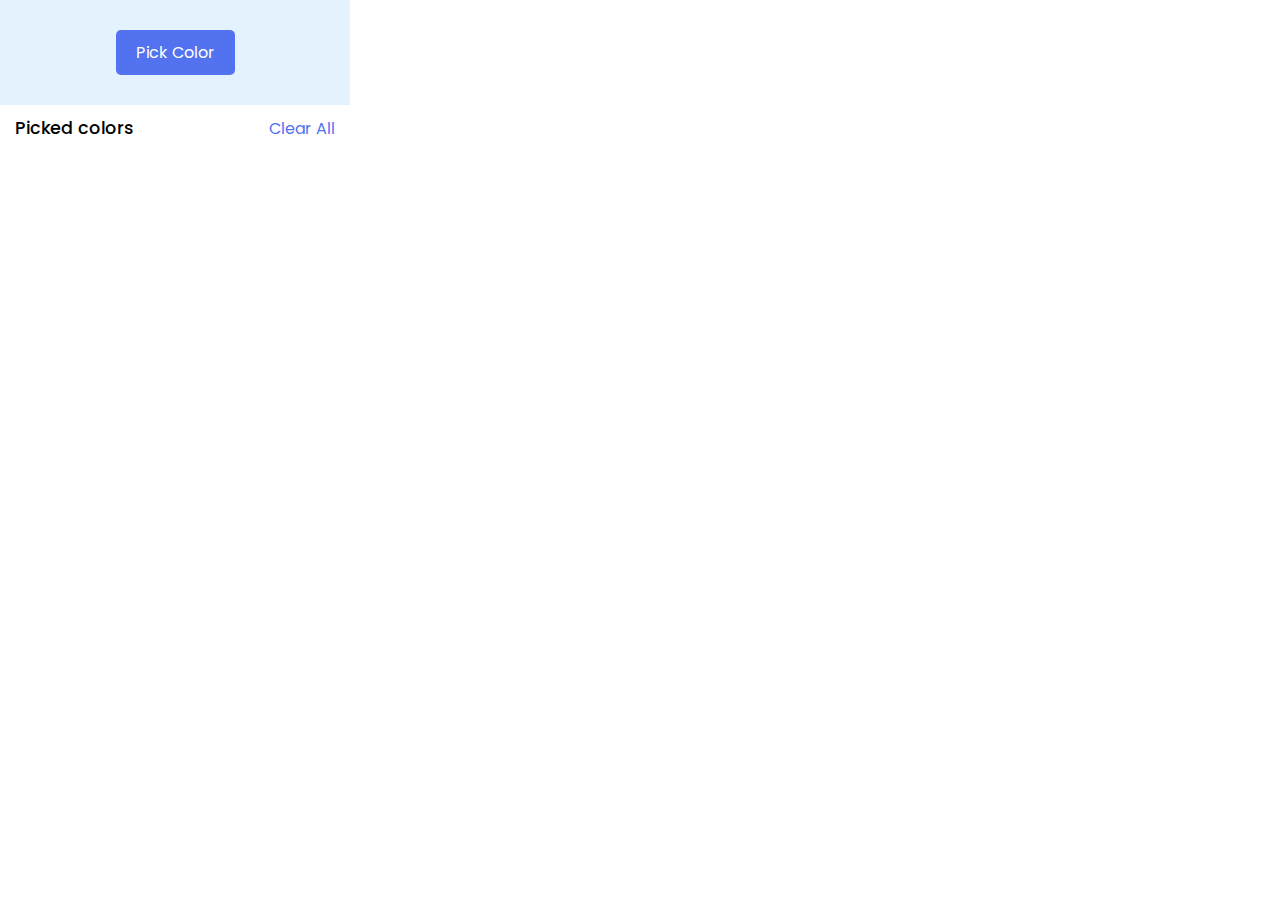
<file: Color-picker-extension/index.html>
<!DOCTYPE html>
<html lang="en" dir="ltr">
  <head>
    <meta charset="utf-8">
    <link rel="stylesheet" href="CSS/style.css">
    <title>Pick-up Color</title>
  </head>
  <!-- The file name manifest.json is the file  which specifies the metadata and behaviour of a chrome extension it is required for all chrome extensions and must be placed in the root directory This manifest file contains information such as the extension's name,verison and permission. -->
  <body>
    <div class="popup">
<div class="picker">
        <button id="color-picker">Pick Color</button>
      </div>
      <div class="picked-colors">
<header>
  <p class="title">Picked colors</p>
  <span class="clear-all">Clear All</span>
</header>
<ul class="all-colors"></ul>
      </div>
    </div>
  </body>
  <script src="Script/script.js" charset="utf-8"></script>
</html>
</file>
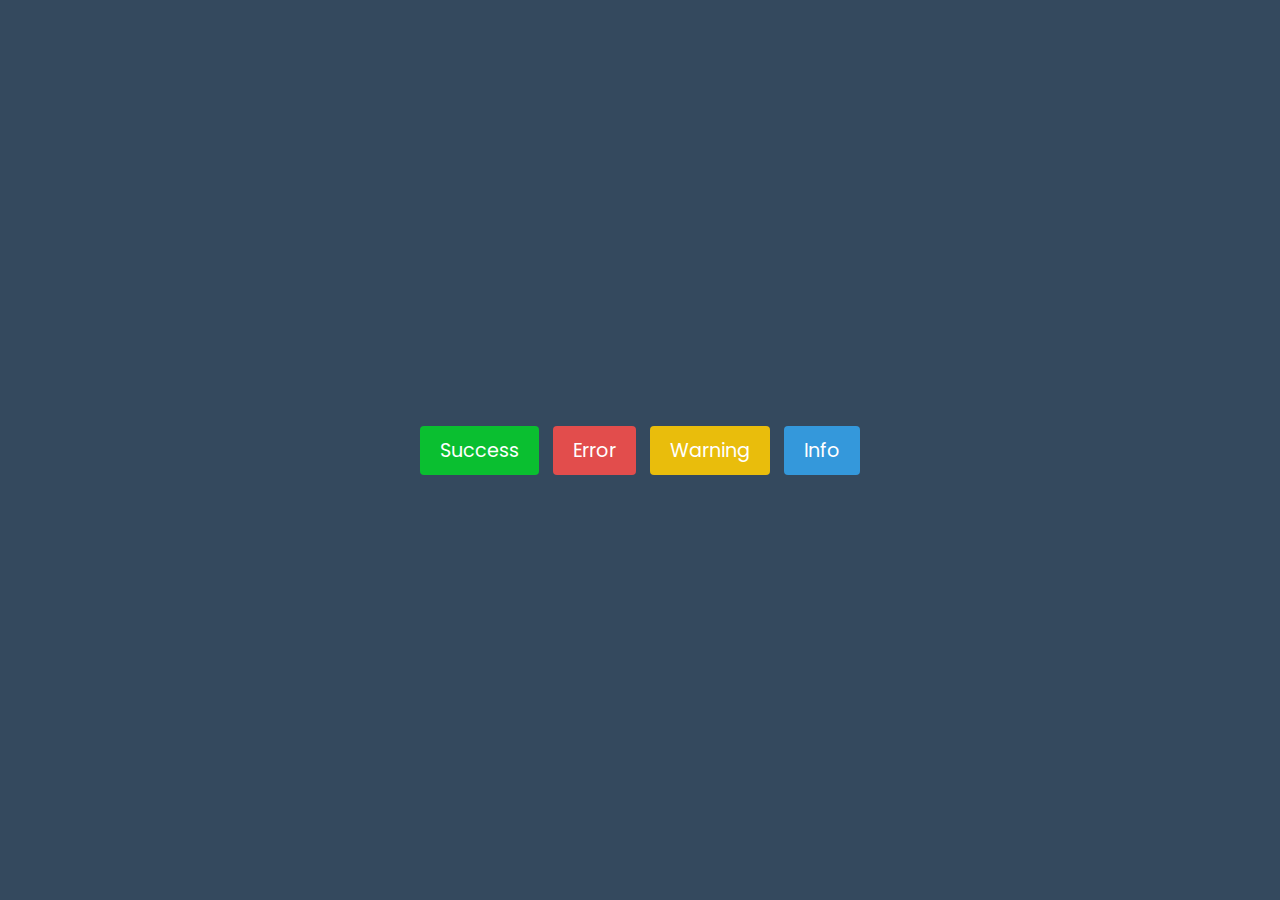
<file: Notification-App/index.html>
<!DOCTYPE html>
<html lang="en" dir="ltr">

<head>
  <meta charset="utf-8">
  <link rel="stylesheet" href="style.css">
  <meta name="viewport" content="width=device-width, initial-scale=1, shrink-to-fit=no">
  <link rel="stylesheet" href="https://cdnjs.cloudflare.com/ajax/libs/font-awesome/6.2.1/css/all.min.css">
  <title>Notification App</title>
</head>

<body>
  <ul class="notifications"></ul>
  <div class="buttons">
    <button class="btn" id="success">Success</button>
    <button class="btn" id="error">Error</button>
    <button class="btn" id="warning">Warning</button>
    <button class="btn" id="info">Info</button>
  </div>
</body>
<script src="script.js" defer></script>

</html>
</file>
<file: Color-picker-extension/CSS/style.css>
@import url('https://fonts.googleapis.com/css2?family=Poppins:wght@400;500;600&display=swap');
*{
  margin:0;
  padding: 0;
  box-sizing: border-box;
  font-family: "Poppins",sans-serif;
}
.popup{
width:350px;
}
.popup .picker{
  background: #e3f2fd;
  justify-content: center;
  display: flex;
  padding: 30px 0;
  align-items: center;
}
.picker #color-picker{
  outline:none;
  border:none;
  color:#fff;
  background: #5372f0;
  font-size: 1rem;
  cursor: pointer;
  padding: 10px 20px;
  border-radius: 5px;
}
.picked-colors{
  margin:10px 15px;
}
.picked-colors header{
display: flex;
justify-content: space-between;
align-items: center;
}
.picked-colors .clear-all{
  color: #5372f0;
  cursor: pointer;
  font-size: 0.9;
}
.all-colors{
  align-items: center;
  display: flex;
  flex-wrap: wrap;
  margin: 10px 0;
}
.all-colors .color{
  align-items: center;
  display: flex;
  cursor: pointer;
  margin-bottom: 10px;
  width: calc(100%/3);
}
.all-colors .color .rect{
  display: flex;
  height: 22px;
  width: 22px;
  margin-right: 8px;
  border-radius: 5px;
  display: block;
}
.all-colors .color .value{
  font-size: 0.96rem;
  font-weight: 500;
  text-transform: uppercase;
}
.title{
  font-weight:500;
  font-size: 1.1rem;
}
</file>
<file: Notification-App/style.css>
@import url('https://fonts.googleapis.com/css2?family=Poppins:wght@400;500;600&display=swap');
* {
  margin: 0;
  padding: 0;
  box-sizing: border-box;
  font-family: 'Poppins', sans-serif;
}
body {
  display: flex;
  align-items: center;
  justify-content: center;
  min-height: 100vh;
  background: #34495E;
}
.notifications {
  position: fixed;
  top: 30px;
  right: 20px;
}
.notifications :where(.toast,.column) {
  display: flex;
  align-items: center;
}
.notifications .toast {
  width: 400px;
  position: relative;
  overflow: hidden;
  list-style: none;
  border-radius: 4px;
  padding: 16px 17px;
  margin-bottom: 10px;
  background: #ffffff;
  justify-content: space-between;
  animation: show_toast 0.3s ease forwards;
}
@keyframes show_toast {
  0% {
    transform: translateX(100%);
  }
  40% {
    transform: translateX(-5%);
  }
  80% {
    transform: translateX(0%);
  }
  100% {
    transform: translateX(-10px);
  }
}
.notifications .toast.hide {
  animation: hide_toast 0.3s ease forwards;
}
@keyframes hide_toast {
  0% {
    transform: translateX(-10px);
  }
  40% {
    transform: translateX(0%);
  }
  80% {
    transform: translateX(-5%);
  }
  100% {
    transform: translateX(calc(100% + 20px));
  }
}
.toast::before {
  position: absolute;
  content: "";
  height: 3px;
  width: 100%;
  bottom: 0px;
  left: 0px;
  animation: progress 5s linear forwards;
}
@keyframes progress {
  100% {
    width: 0%;
  }
}
.toast.success::before, .btn#success {
  background: #0ABF30;
}
.toast.error::before, .btn#error {
  background: #E24D4C;
}
.toast.warning::before, .btn#warning {
  background: #E9BD0C;
}
.toast.info::before, .btn#info {
  background: #3498DB;
}
.toast .column i {
  font-size: 1.75rem;
}
.toast.success .column i {
  color: #0ABF30;
}
.toast.error .column i {
  color: #E24D4C;
}
.toast.warning .column i {
  color: #E9BD0C;
}
.toast.info .column i {
  color: #3498DB;
}
.toast .column span {
  font-size: 1.07rem;
  margin-left: 12px;
}
.toast i:last-child {
  color: #aeb0d7;
  cursor: pointer;
}
.toast i:last-child:hover {
  color: var(--dark);
}
.buttons .btn {
  border: none;
  outline: none;
  cursor: pointer;
  margin: 0 5px;
  color: #ffffff;
  font-size: 1.2rem;
  padding: 10px 20px;
  border-radius: 4px;
}

@media screen and (max-width: 530px) {
  .notifications {
    width: 95%;
  }
  .notifications .toast {
    width: 100%;
    font-size: 1rem;
    margin-left: 20px;
  }
  .buttons .btn {
    margin: 0 1px;
    font-size: 1.1rem;
    padding: 8px 15px;
  }
}
</file>
